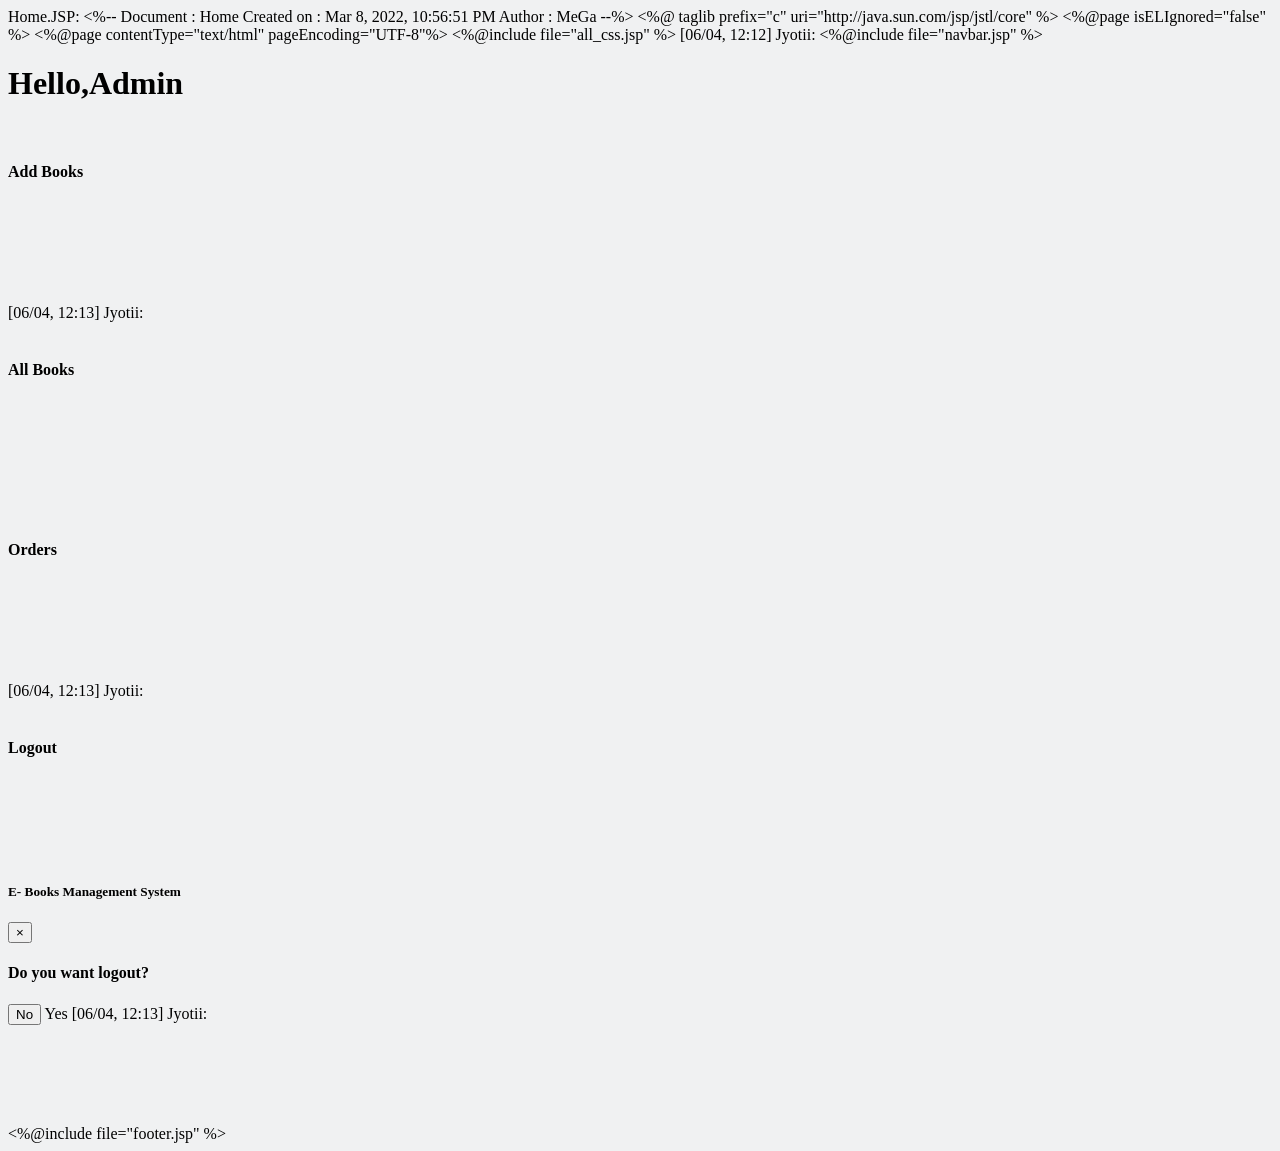
<file: Index.html>
Home.JSP: 
<%--
Document : Home 
Created on : Mar 8, 2022, 10:56:51 PM 
Author : MeGa 
--%> 
<%@ taglib prefix="c" uri="http://java.sun.com/jsp/jstl/core" %> 
<%@page isELIgnored="false" %> 
<%@page contentType="text/html" pageEncoding="UTF-8"%> 
<!DOCTYPE html> 
<html> 
<head> 
<meta http-equiv="Content-Type" content="text/html; charset=UTF-8"> 
<title>Admin User Page - E-Books</title> 
<%@include file="all_css.jsp" %>
[06/04, 12:12] Jyotii: <style> a{ text-decoration: none; 
color: black; 
} a:hover{ text-decoration: none; 
} 
.crd-ho:hover{ background-color: #f0f1f2; } 
</style> 
</head> 
<body style="background-color: #f0f1f2"> 
<%@include file="navbar.jsp" %> 
<c:if test="${empty userobj}"> 
<c:redirect url="../login.jsp" /> 
</c:if> 
<div class="container mt-3"> 
<h1 class="text-center">Hello,Admin</h1> 
<div class="row p-5"> 
<div class="col-md-3"> 
<a href="add_books.jsp"> 
<div class="card crd-ho" style="height: 180px;"> 
<div class="card-body text-center"> 
<br> 
<i class="fas fa-plus-square fa-3x text- primary"></i> 
<h4>Add Books</h4> 
</div> 
</div> 
</a> 
</div>
[06/04, 12:13] Jyotii: <div class="col-md-3"> 
<a href="all_books.jsp"> 
<div class="card crd-ho" style="height: 180px;"> 
<div class="card-body text-center"> 
<br> 
<i class="fa-solid fa-book-open fa-3x text- danger"></i> 
<h4>All Books</h4> 
</div> 
 </div> 
 </a> 
 </div> 
<div class="col-md-3"> 
<a href="orders.jsp"> 
<div class="card crd-ho" style="height: 180px;"> 
<div class="card-body text-center"> 
<br> 
<i class="fas fa-box-open fa-3x text- warning"></i> 
<h4>Orders</h4> 
</div> 
</div> 
</a> 
</div> 
<div class="col-md-3"> 
<a data-toggle="modal" data-target="#exampleModalCenter" > 
<div class="card crd-ho" style="height: 180px;">
[06/04, 12:13] Jyotii: <div class="card-body text-center"> 
<br> 
<i class="fa-solid fa-right-to-bracket fa-3x 
text-primary"></i> <h4>Logout</h4> 
</div> 
</div> 
</a> 
</div> 
</div> 
</div> 
<!--logout model--> 
<!-- Button trigger modal --> 
<!-- Modal --> 
<div class="modal fade" id="exampleModalCenter" tabindex="-1" role="dialog" 
aria-labelledby="exampleModalCenterTitle" aria-hidden="true"> 
<div class="modal-dialog modal-dialog-centered" role="document"> 
<div class="modal-content"> 
<div class="modal-header"> 
<h5 class="modal-title" id="exampleModalLongTitle">E-
Books Management System</h5> 
<button type="button" class="close" data-dismiss="modal" aria-label="Close"> 
<span aria-hidden="true">&times;</span> </button> 
</div> 
<div class="modal-body"> 
<div class="text-center"> 
<h4>Do you want logout?</h4> 
<button type="button" class="btn btn-secondary" data- dismiss="modal">No</button> 
<a href="../logout" class="btn btn-primary text- white">Yes</a>
[06/04, 12:13] Jyotii: </div> 
</div> 
<div class="modal-footer"> 
</div> 
</div> 
</div> 
</div> 
<!--end of logout model--> 
<div style="margin-top: 100px;"> 
<%@include file="footer.jsp" %> </div> 
</body> 
</html>
</file>
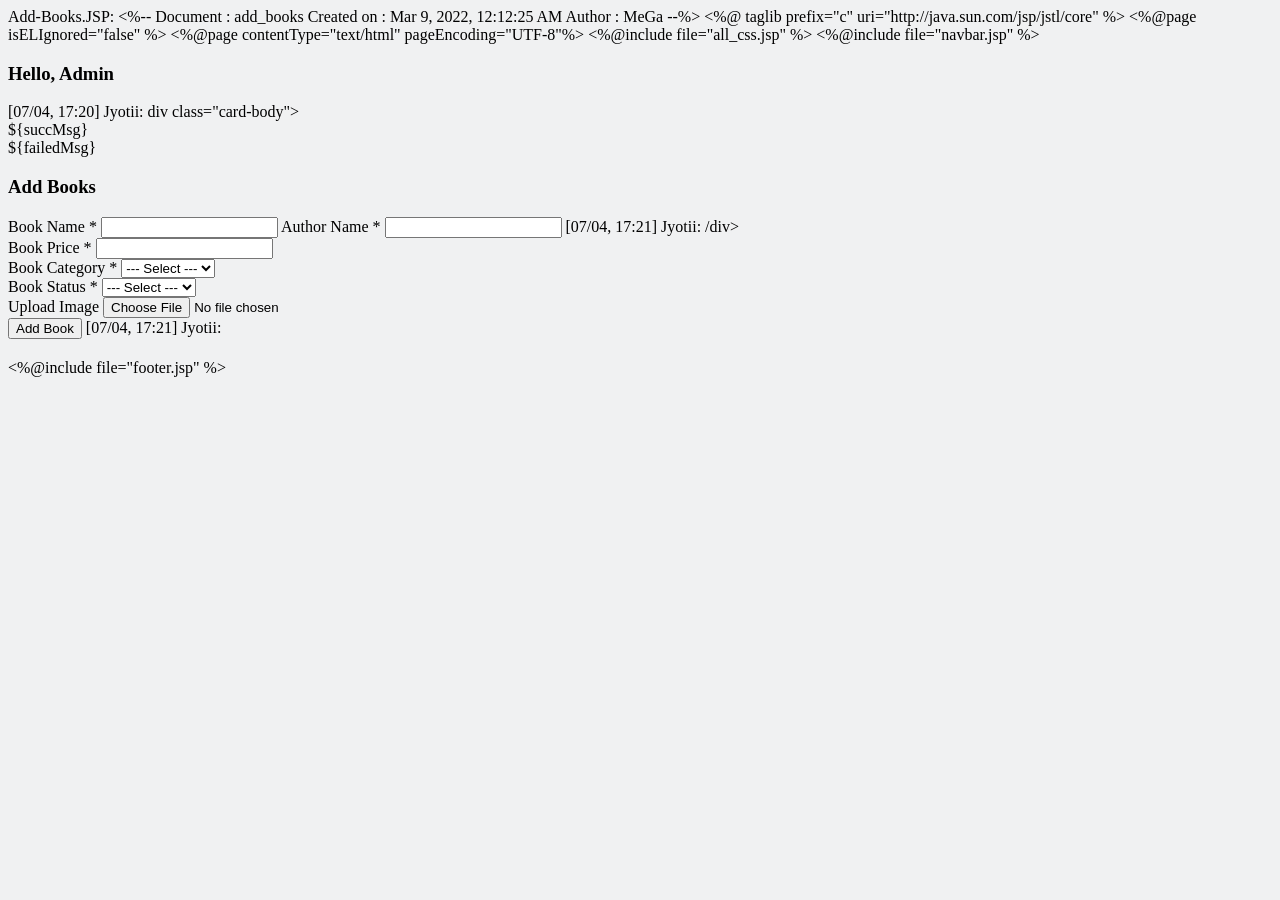
<file: Code.html>
Add-Books.JSP: 
<%--
Document : add_books 
Created on : Mar 9, 2022, 12:12:25 AM Author : MeGa 
--%> 
<%@ taglib prefix="c" uri="http://java.sun.com/jsp/jstl/core" %> 
<%@page isELIgnored="false" %> 
<%@page contentType="text/html" pageEncoding="UTF-8"%> 
<!DOCTYPE html> 
<html> 
<head> 
<meta http-equiv="Content-Type" content="text/html; charset=UTF-8"> 
<title>Add Book Page - E-Book</title> 
<%@include file="all_css.jsp" %> 
</head> 
<body style="background-color: #f0f1f2">
<%@include file="navbar.jsp" %> 
<c:if test="${empty userobj}"> 
<c:redirect url="../login.jsp" /> 
</c:if> 
<h3 class="text-center">Hello, Admin</h3> 
<div class="container mt-3"> 
<div class="row"> 
<div class="col-md-6 offset-md-3"> 
<div class="card">
[07/04, 17:20] Jyotii: div class="card-body"> 
<c:if test="${not empty succMsg}"> 
<div class="container text-center"> 
<div class="alert alert-success" role="alert"> ${succMsg} 
</div> 
</div> 
<c:remove var="succMsg" /> 
</c:if> 
<c:if test="${not empty failedMsg}"> 
<div class="container text-center"> 
<div class="alert alert-danger" role="alert"> ${failedMsg} 
</div> 
</div> 
<c:remove var="failedMsg" /> 
</c:if> 
<h3 class="text-center">Add Books</h3> 
<form action="../add_book" method="post" enctype="multipart/form-data"> <div 
class="form-group"> 
<label>Book Name *</label> 
<input type="text" name="bookName" class="form-control" ariadescribedby="emailHelprequired> 
</div>
<div class="form-group"> 
<label>Author Name *</label> 
<input type="text" name="authorName" class="form-control" ariadescribedby="emailHelp" 
required>
[07/04, 17:21] Jyotii: /div> 
<div class="form-group"> 
<label>Book Price *</label> 
<input type="number" name="bookPrice" class="form-control" ariadescribedby="emailHelp" 
required> 
</div> 
<div class="form-group"> 
<label>Book Category *</label> 
<select id="category" class="form-control" name="bCategory" required> 
<option selected disabled>--- Select ---</option> 
<option value="New">New Book</option> </select> 
</div> 
<div class="form-group"> 
<label>Book Status *</label> 
<select id="status" class="form-control" name="bStatus" required> 
<option selected disabled>--- Select ---</option> 
<option value="Active">Active</option> 
<option value="Inactive">Inactive</option> </select> 
</div> 
<div class="form-group"> 
<label>Upload Image</label> 
<input type="file" name="bImage" class="form-control" required>
</div>
<button type="submit" class="btn btn-primary badge-pill btn-block">Add Book</button> 
</form>
[07/04, 17:21] Jyotii: </div> 
</div> 
</div> 
</div> 
</div> 
<div style="margin-top: 20px;"> 
<%@include file="footer.jsp" %> </div> 
</body> 
</html>
</file>
